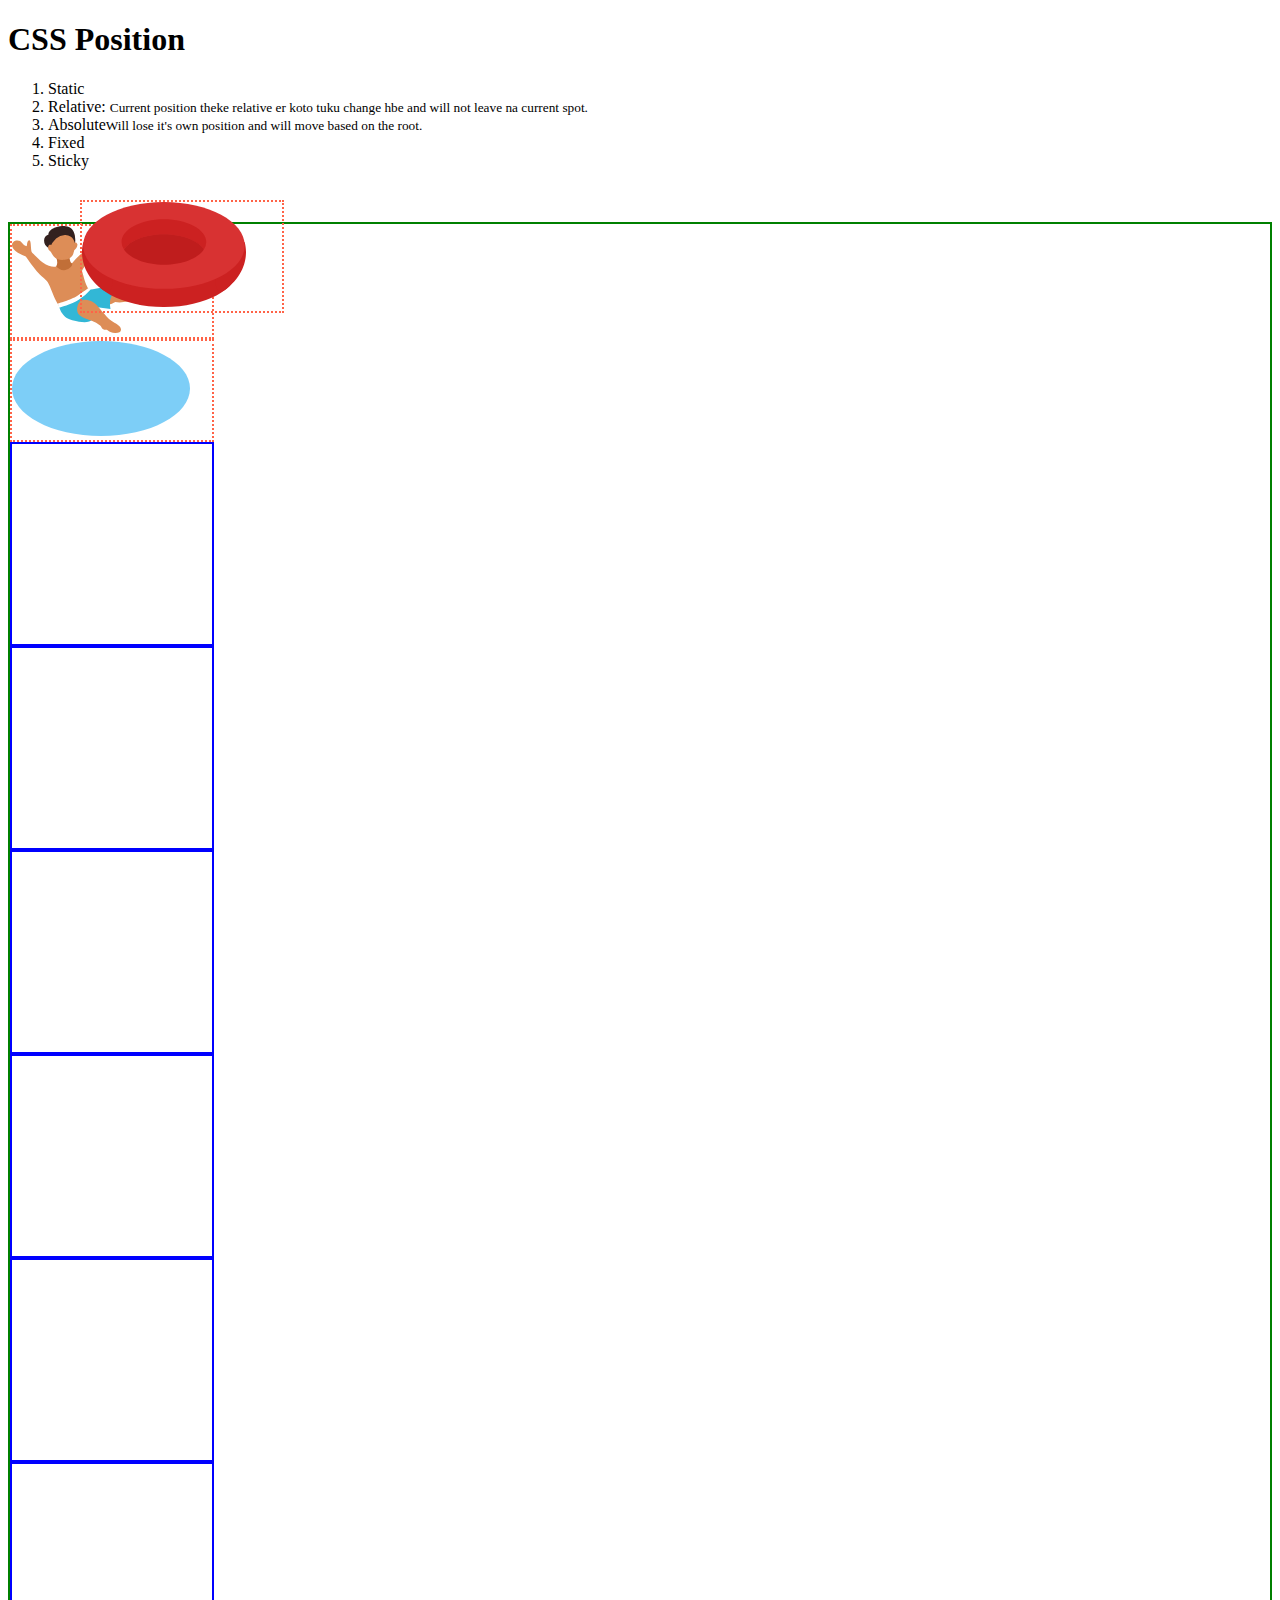
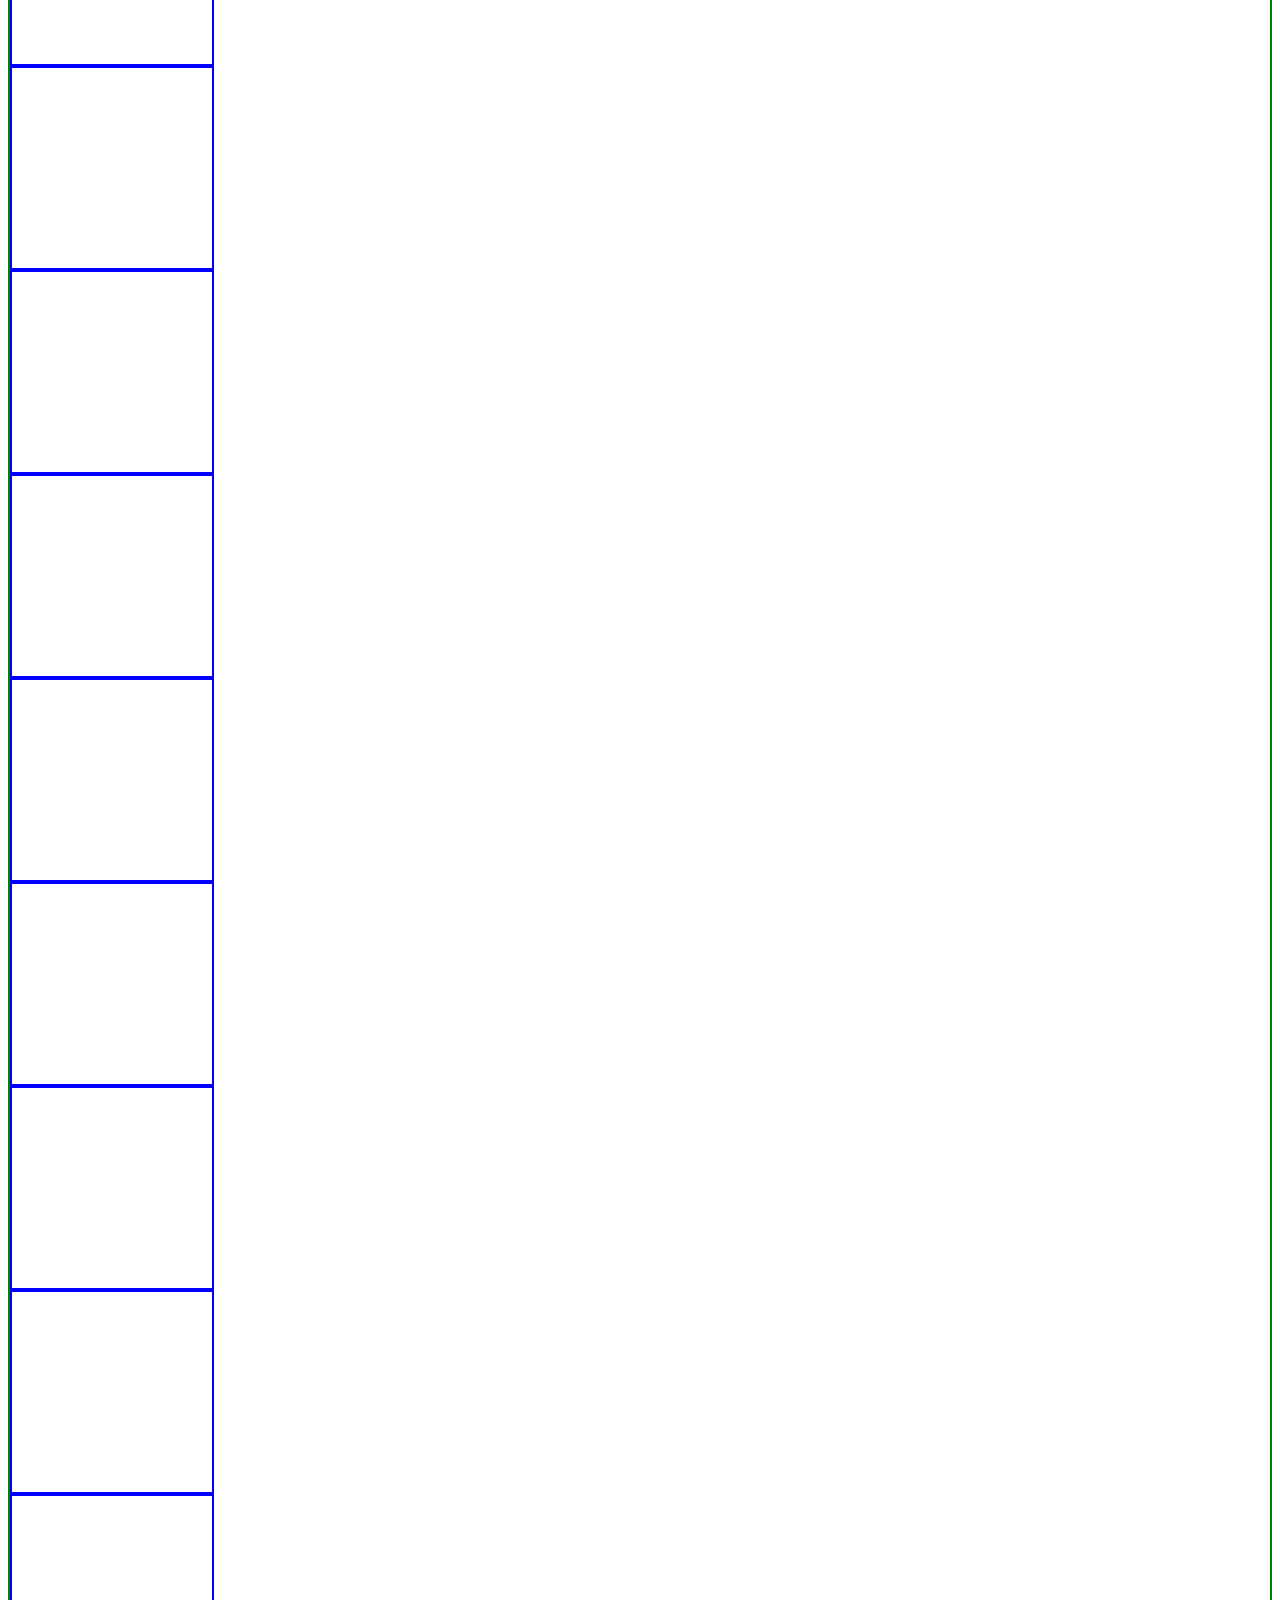
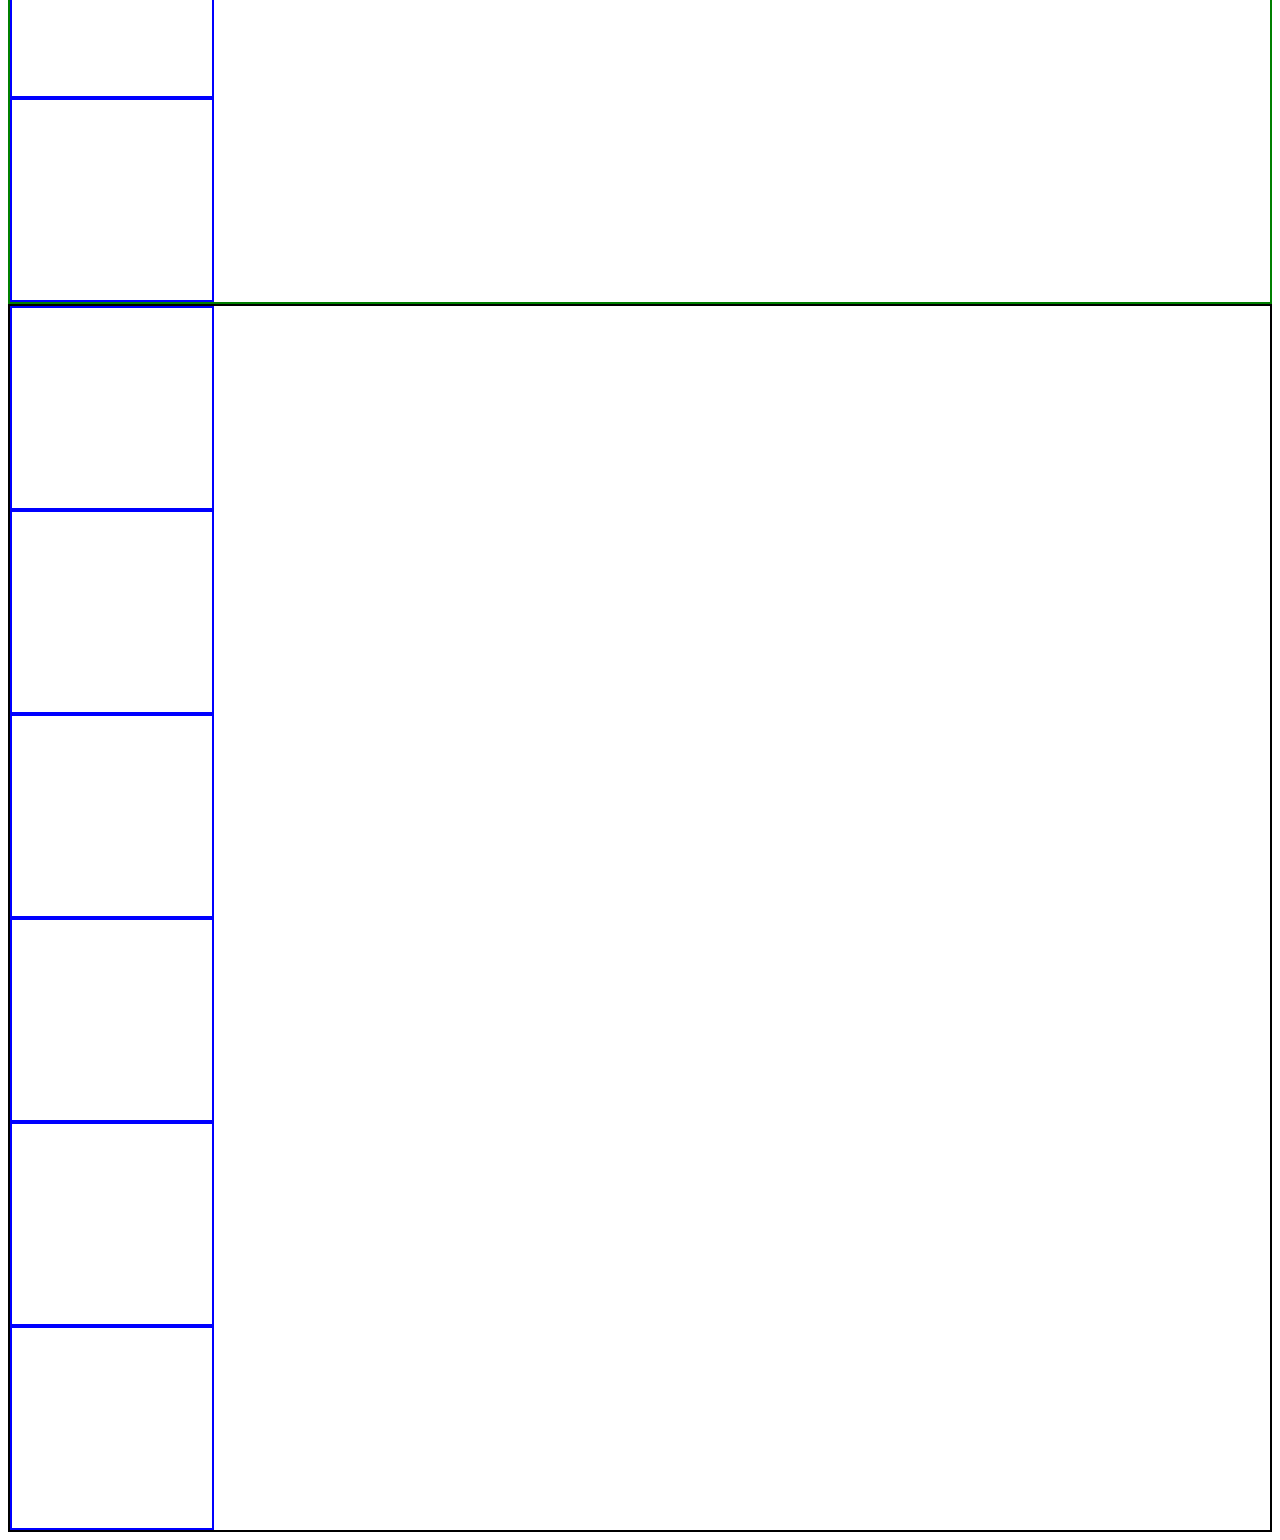
<file: index.html>
<!DOCTYPE html>
<html lang="en">
  <head>
    <meta charset="UTF-8" />
    <meta name="viewport" content="width=device-width, initial-scale=1.0" />
    <title>CSS Position</title>
    <link rel="stylesheet" href="Style/style.css" />
  </head>
  <body>
    <h1>CSS Position</h1>
    <ol>
      <!-- Flow related -->
      <li>Static</li>
      <li>
        Relative:
        <small
          >Current position theke relative er koto tuku change hbe and will not
          leave na current spot.</small
        >
      </li>
      <li>
        Absolute<small
          >Will lose it's own position and will move based on the root.</small
        >
      </li>
      <!-- Scrolling er khetre use kora hoi.... -->
      <li>Fixed</li>
      <li>Sticky</li>
    </ol>
    <br /><br />

    <div class="swim-container">
      <div class="box boy"><img src="swim/boy.svg" alt="" /></div>
      <div class="box ring"><img src="swim/ring.svg" alt="" /></div>
      <div class="box water"><img src="swim/water.svg" alt="" /></div>

      <div class="dummy"></div>
      <div class="dummy"></div>
      <div class="dummy"></div>
      <div class="dummy"></div>
      <div class="dummy"></div>
      <div class="dummy"></div>
      <div class="dummy"></div>
      <div class="dummy"></div>
      <div class="dummy"></div>
      <div class="dummy"></div>
      <div class="dummy"></div>
      <div class="dummy"></div>
      <div class="dummy"></div>
      <div class="dummy"></div>
      <div class="dummy"></div>
    </div>

    <div class="another">
      <div class="dummy"></div>
      <div class="dummy"></div>
      <div class="dummy"></div>
      <div class="dummy"></div>
      <div class="dummy"></div>
      <div class="dummy"></div>
    </div>
  </body>
</html>
</file>
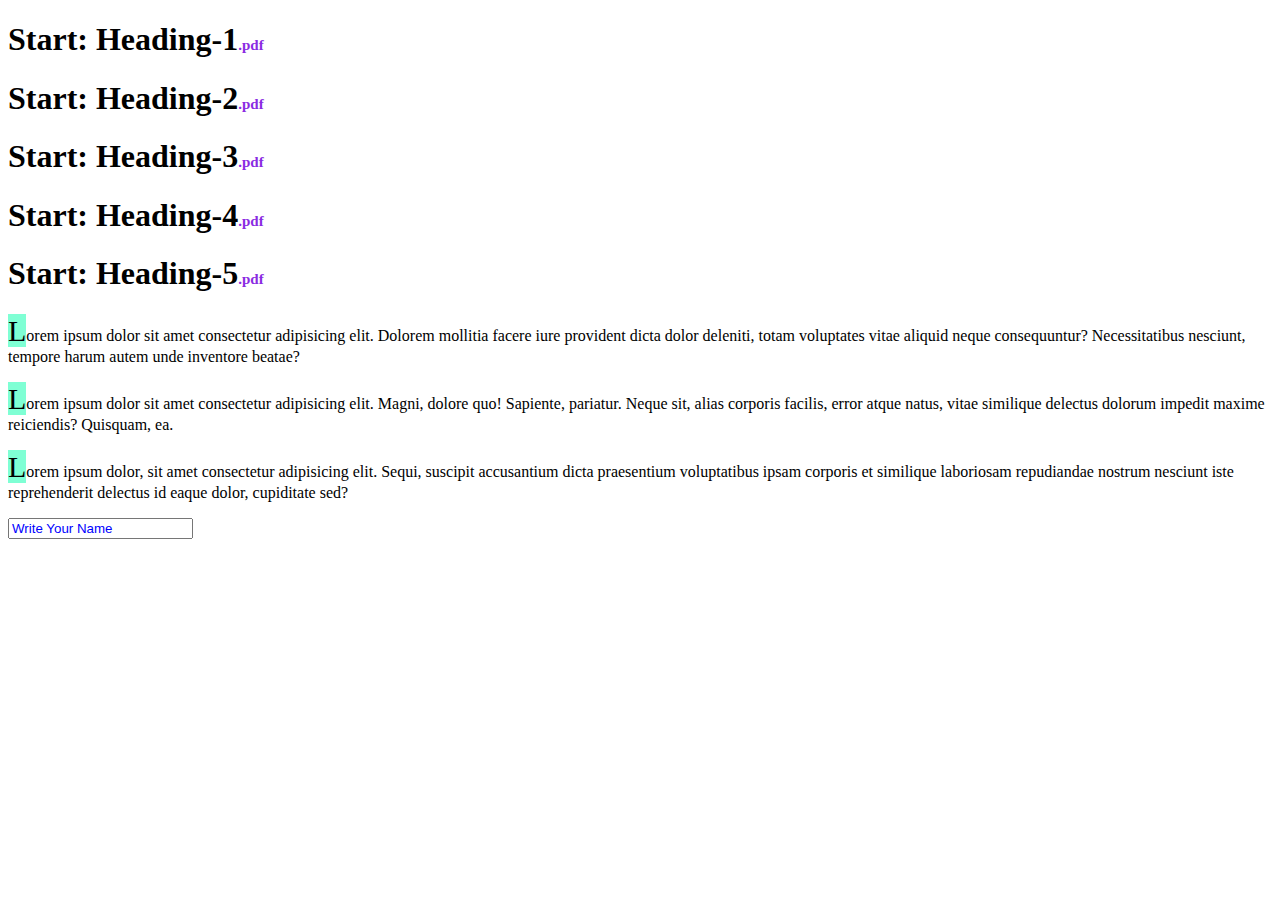
<file: pseudo.html>
<!DOCTYPE html>
<html lang="en">
  <head>
    <meta charset="UTF-8" />
    <meta name="viewport" content="width=device-width, initial-scale=1.0" />
    <title>Pseudo Element</title>

    <style>
      h1::after {
        content: ".pdf";
        font-size: 15px;
        color: blueviolet;
      }
      h1::before {
        content: "Start: ";
      }

      p::first-letter {
        font-size: 30px;
        background-color: aquamarine;
      }
      ::selection {
        /* color: white; */
        background-color: bisque;
      }

      input::placeholder {
        color: blue;
      }
    </style>
  </head>
  <body>
    <h1>Heading-1</h1>
    <h1>Heading-2</h1>
    <h1>Heading-3</h1>
    <h1>Heading-4</h1>
    <h1>Heading-5</h1>

    <p>
      Lorem ipsum dolor sit amet consectetur adipisicing elit. Dolorem mollitia
      facere iure provident dicta dolor deleniti, totam voluptates vitae aliquid
      neque consequuntur? Necessitatibus nesciunt, tempore harum autem unde
      inventore beatae?
    </p>
    <p>
      Lorem ipsum dolor sit amet consectetur adipisicing elit. Magni, dolore
      quo! Sapiente, pariatur. Neque sit, alias corporis facilis, error atque
      natus, vitae similique delectus dolorum impedit maxime reiciendis?
      Quisquam, ea.
    </p>

    <p>
      Lorem ipsum dolor, sit amet consectetur adipisicing elit. Sequi, suscipit
      accusantium dicta praesentium voluptatibus ipsam corporis et similique
      laboriosam repudiandae nostrum nesciunt iste reprehenderit delectus id
      eaque dolor, cupiditate sed?
    </p>
    <input type="text" placeholder="Write Your Name" />
  </body>
</html>
</file>
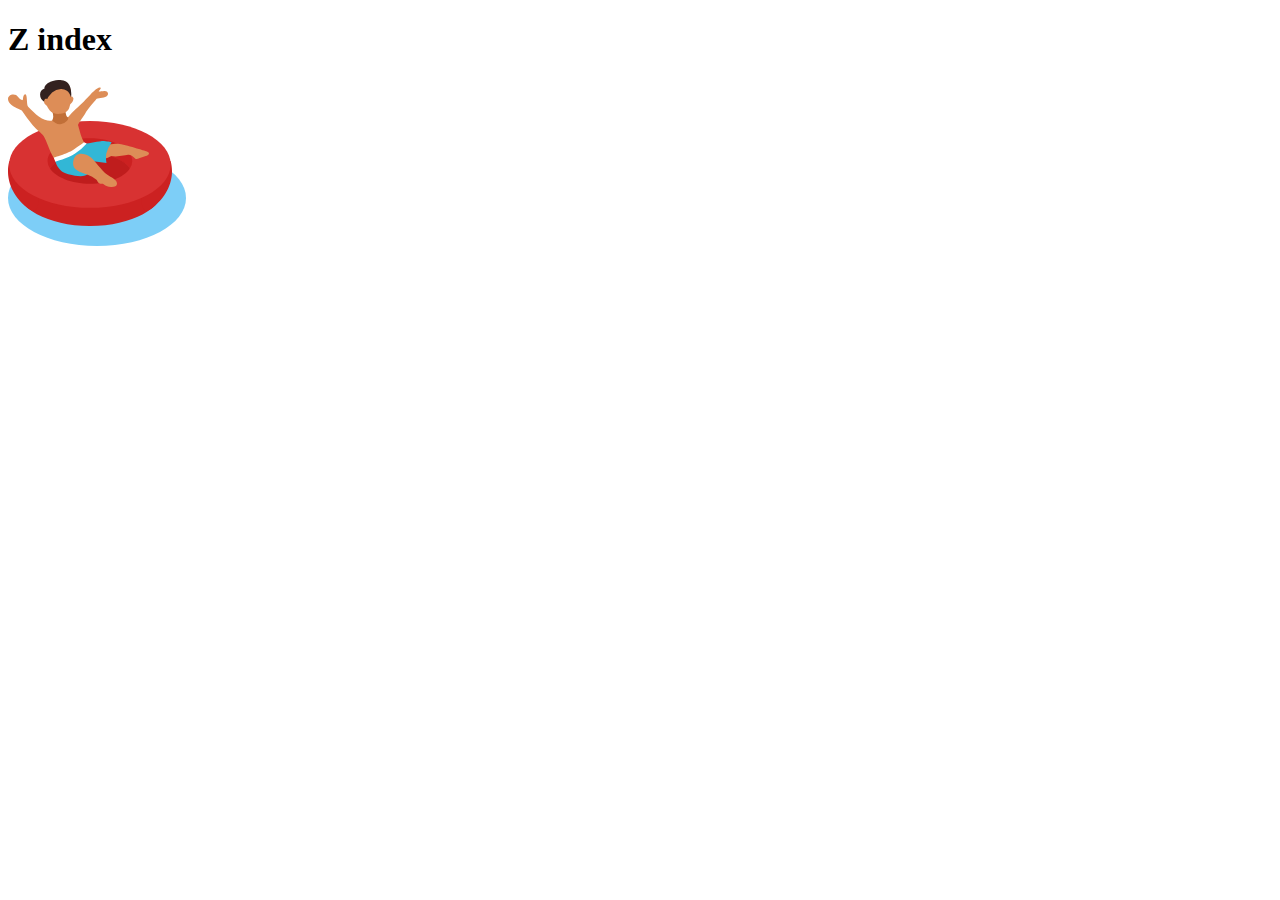
<file: z-axis.html>
<!DOCTYPE html>
<html lang="en">
  <head>
    <meta charset="UTF-8" />
    <meta name="viewport" content="width=device-width, initial-scale=1.0" />
    <title>Z-axis</title>
    <style>
      .box {
        position: relative;
      }
      .boy {
        z-index: 10;
      }
      .ring {
        top: -70px;
        z-index: 5;
      }
      .water {
        top: -150px;
      }
    </style>
  </head>
  <body>
    <h1>Z index</h1>
    <div class="swim-container">
      <div class="box boy"><img src="swim/boy.svg" alt="" /></div>
      <div class="box ring"><img src="swim/ring.svg" alt="" /></div>
      <div class="box water"><img src="swim/water.svg" alt="" /></div>
    </div>
  </body>
</html>
</file>
<file: Style/style.css>
.swim-container {
  position: relative;
  border: 2px solid green;
}
.box {
  border: 2px dotted tomato;
  width: 200px;
}

/* .ring {
  position: relative;
  left: 50px;
  top: -30px;
} */

/* .ring {
  position: absolute;
  left: 100px;
} */

/* .ring {
  position: sticky;
  top: 0px;
} */
.ring {
  position: fixed;
  top: 200px;
  left: 80px;
}
.dummy {
  border: 2px solid blue;
  width: 200px;
  height: 200px;
}
.another {
  border: 2px solid black;
}
</file>
